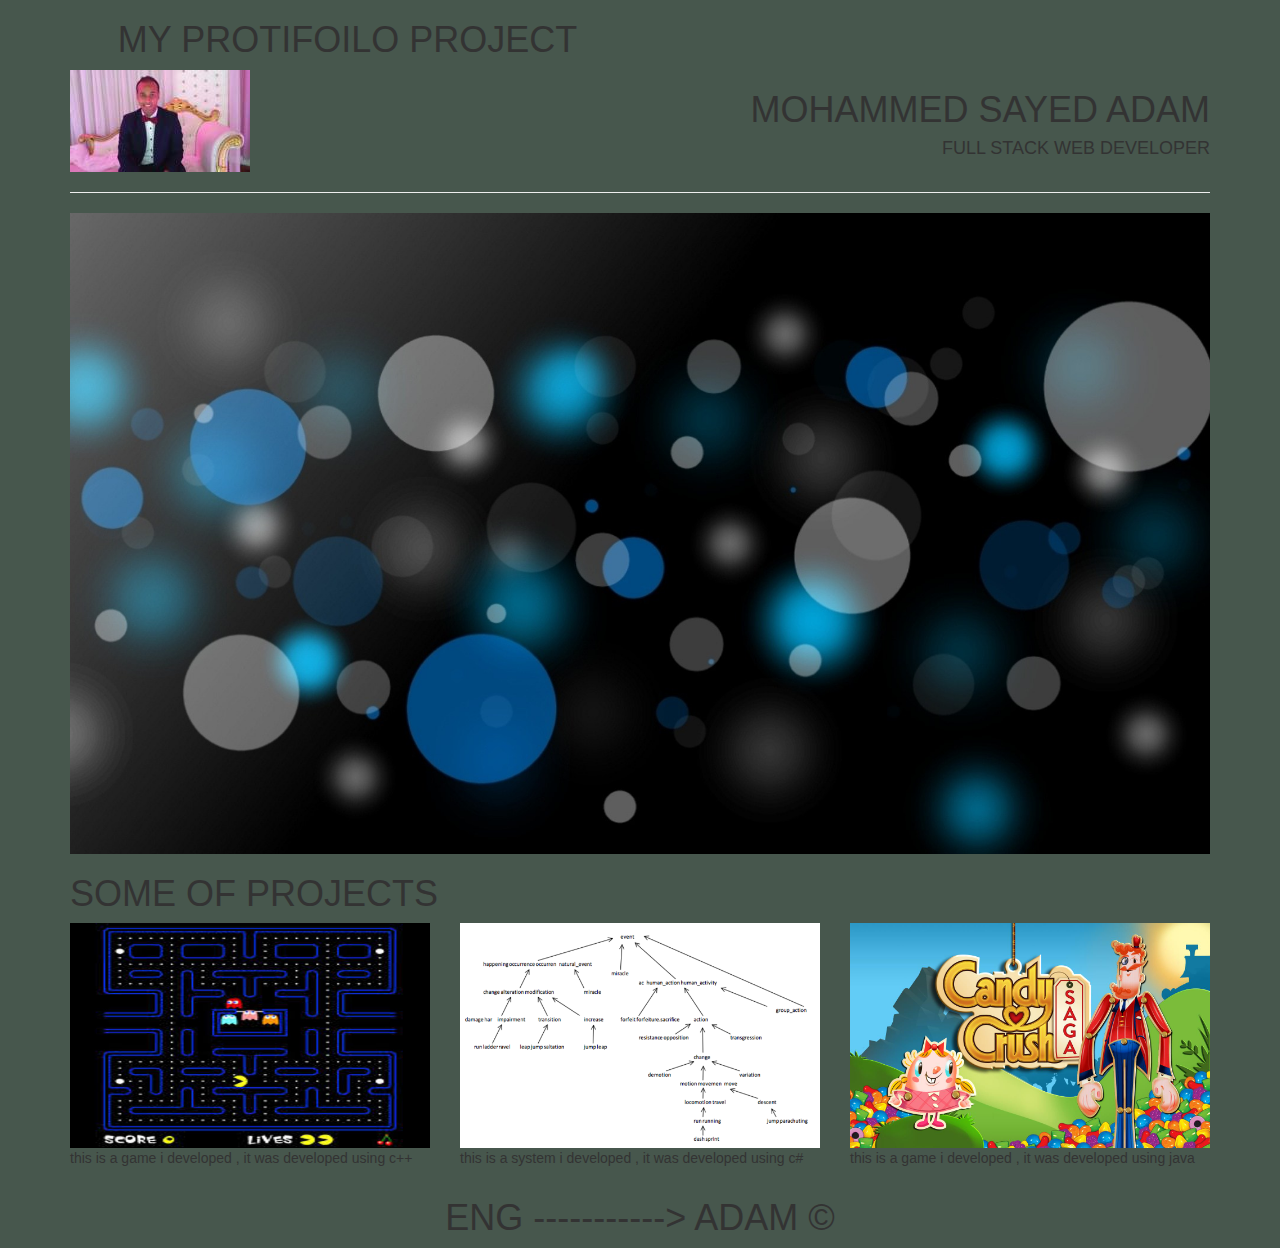
<file: index.html>
<!DOCTYPE html>
<html lang="en">
<head>
	<meta charset="UTF-8">
	<meta name="viewport" content="width=device-width, initial-scale=1">
	<title>PROTFOILO PROJECT</title>
	<link rel="stylesheet"  href="css/bootstrap.css">
	<link rel="stylesheet"  href="css/style.css">
</head>
<body>
	<div class="container">

		<header class="row text-uppercase text-center">
			<div class="col-md-6">
				<h1>My Protifoilo Project</h1>
			</div>
		</header>

		<nav class="row">
			<div class="col-md-6">
				<img class="img-responsive" src="images/o.jpg" alt="My Profile Picture">
			</div>
			<div class="col-md-6 text-right text-uppercase">
				<h1>Mohammed Sayed Adam</h1>
				<h4>Full Stack Web Developer</h4>
			</div>
		</nav>

		<div class="row">
			<div class="col-md-12">
				<hr>
			</div>
		</div>

		<main class="row">
			<div class="col-md-12">
				<img class="img-responsive" src="images/bg.jpg" alt="My Profile Picture">
			</div>
		</main>

		<aside class="row">
			<div class="col-md-12 text-uppercase">
				<h1>Some Of Projects</h1>
			</div>
		</aside> 

		<section class="row">
			<article class="col-md-4">
				<img class="img-responsive" src="images/p1.jpg" alt="My Profile Picture">
				<p>this is a game i developed , it was developed using c++</p>
			</article>

			<article class="col-md-4">
				<img class="img-responsive" src="images/p2.png" alt="My Profile Picture">
				<p>this is a system i developed , it was developed using c#</p>
			</article>

			<article class="col-md-4">
				<img class="img-responsive" src="images/p3.jpg" alt="My Profile Picture">
				<p>this is a game i developed , it was developed using java</p>
			</article>
		</section> 

		<footer class="row">
			<div class="col-md-12 text-center text-uppercase"> 
				<h1>
					Eng -----------> Adam &copy;
				</h1>
			</div>
		</footer> 
	</div>
</body>
</html>
</file>
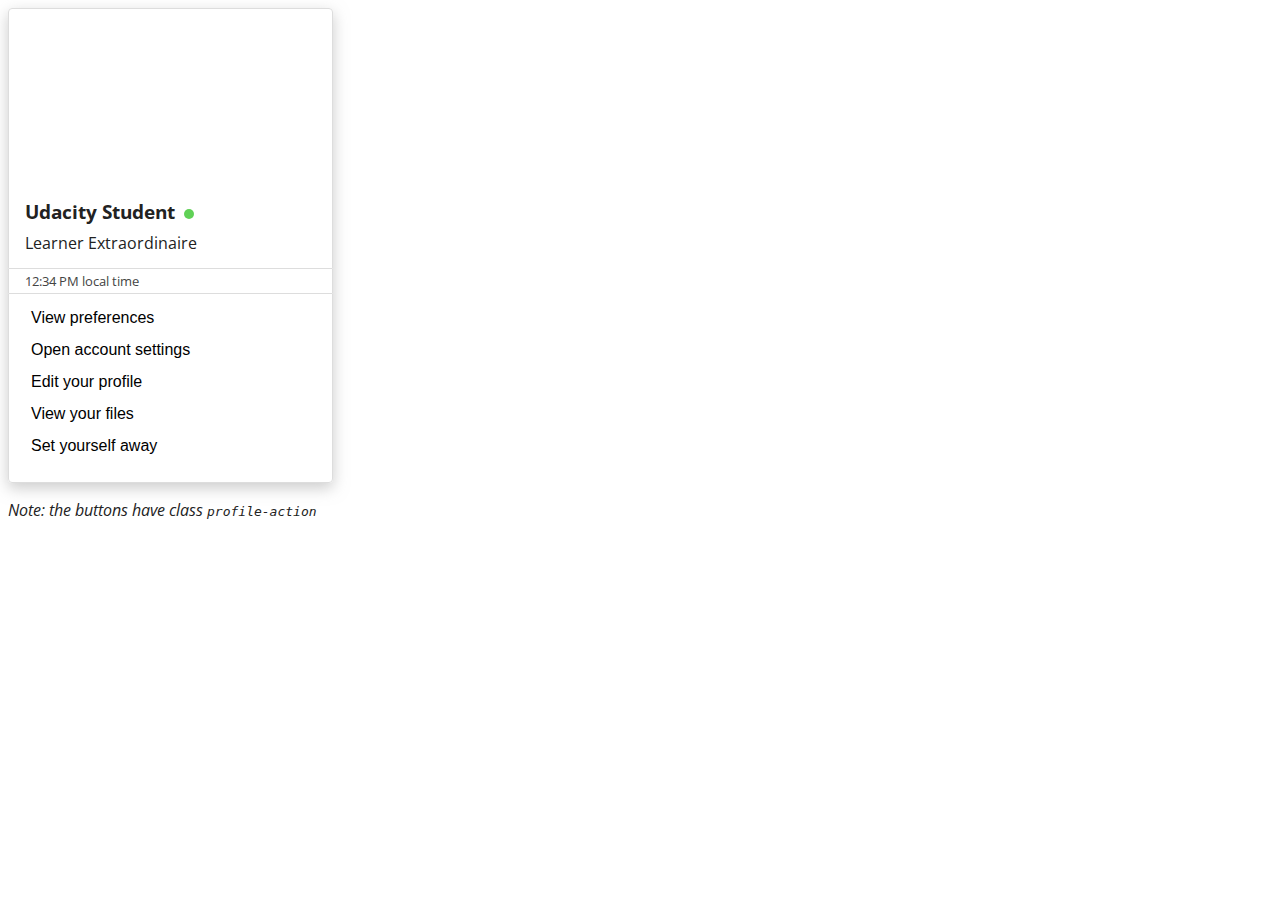
<file: cssdomain.html>
<!DOCTYPE html>
<html lang="en">
<head>
  <meta charset="UTF-8">
  <title>Slacker Card</title>
  <link href='https://fonts.googleapis.com/css?family=Open+Sans:400,300' rel='stylesheet' type='text/css'>
  <meta name="udacity-grader" content="tests.json">
  <style>
    * {
      box-sizing: border-box;
    }
    body {
      font-family: 'Open Sans', sans-serif;
      color: #222;
    }
    .card {
      height: 475px;
      width: 325px;
      box-shadow: 0px 5px 15px 0px rgba(153,153,153,0.5);
      border-radius: 4px;
    }
    .top {
      height: 55%;
      border-radius: 4px 4px 0px 0px;
      border: 1px solid #ddd;
      padding: 0px 16px;
    }
    .name {
      padding-top: calc(475px * 0.40);
      margin: 0px;
    }
    .status {
      display: inline-block;
      width: 10px;
      height: 10px;
      margin-left: 4px;

      border-radius: 5px;
      background-color: #60D156;
    }
    .title {
      margin-top: 8px;
    }
    .middle {
      height: 5%;
      border-left: 1px solid #ddd;
      border-right: 1px solid #ddd;
      padding: 0px 16px;
    }
    .time {
      color: #444;
      font-size: 0.8em;
      padding-top: 0.2em;
    }
    .bottom {
      height: 40%;
      border-radius: 0px 0px 4px 4px;
      border: 1px solid #ddd;
      padding: 8px 16px;
    }
    .profile-action {
      display: block;
      width: 100%;
      height: 32px;
      font-size: 1em;
      text-align: left;

      border: 0px;
      background-color: white;
    }
    .profile-action:hover {
      background-color: #00A5D2;
      color: white;
    }
  </style>
</head>
<body>
  <section>
    <div class="card">
      <div class="top">
        <h3 class="name">Udacity Student <span class="status"></span></h3>
        <p class="title">Learner Extraordinaire</p>
      </div>
      <div class="middle">
        <div class="time">12:34 PM local time</div>
      </div>
      <div class="bottom">
        <button class="profile-action">View preferences</button>
        <button class="profile-action">Open account settings</button>
        <button class="profile-action">Edit your profile</button>
        <button class="profile-action">View your files</button>
        <button class="profile-action">Set yourself away</button>
      </div>
    </div>
  </section>
  <section>
    <p>
      <em>Note: the buttons have class <code>profile-action</code></em>
    </p>
  </section>
</body>
</html>
</file>
<file: css/style.css>
body {
	background-color: #47574d;
}
</file>
